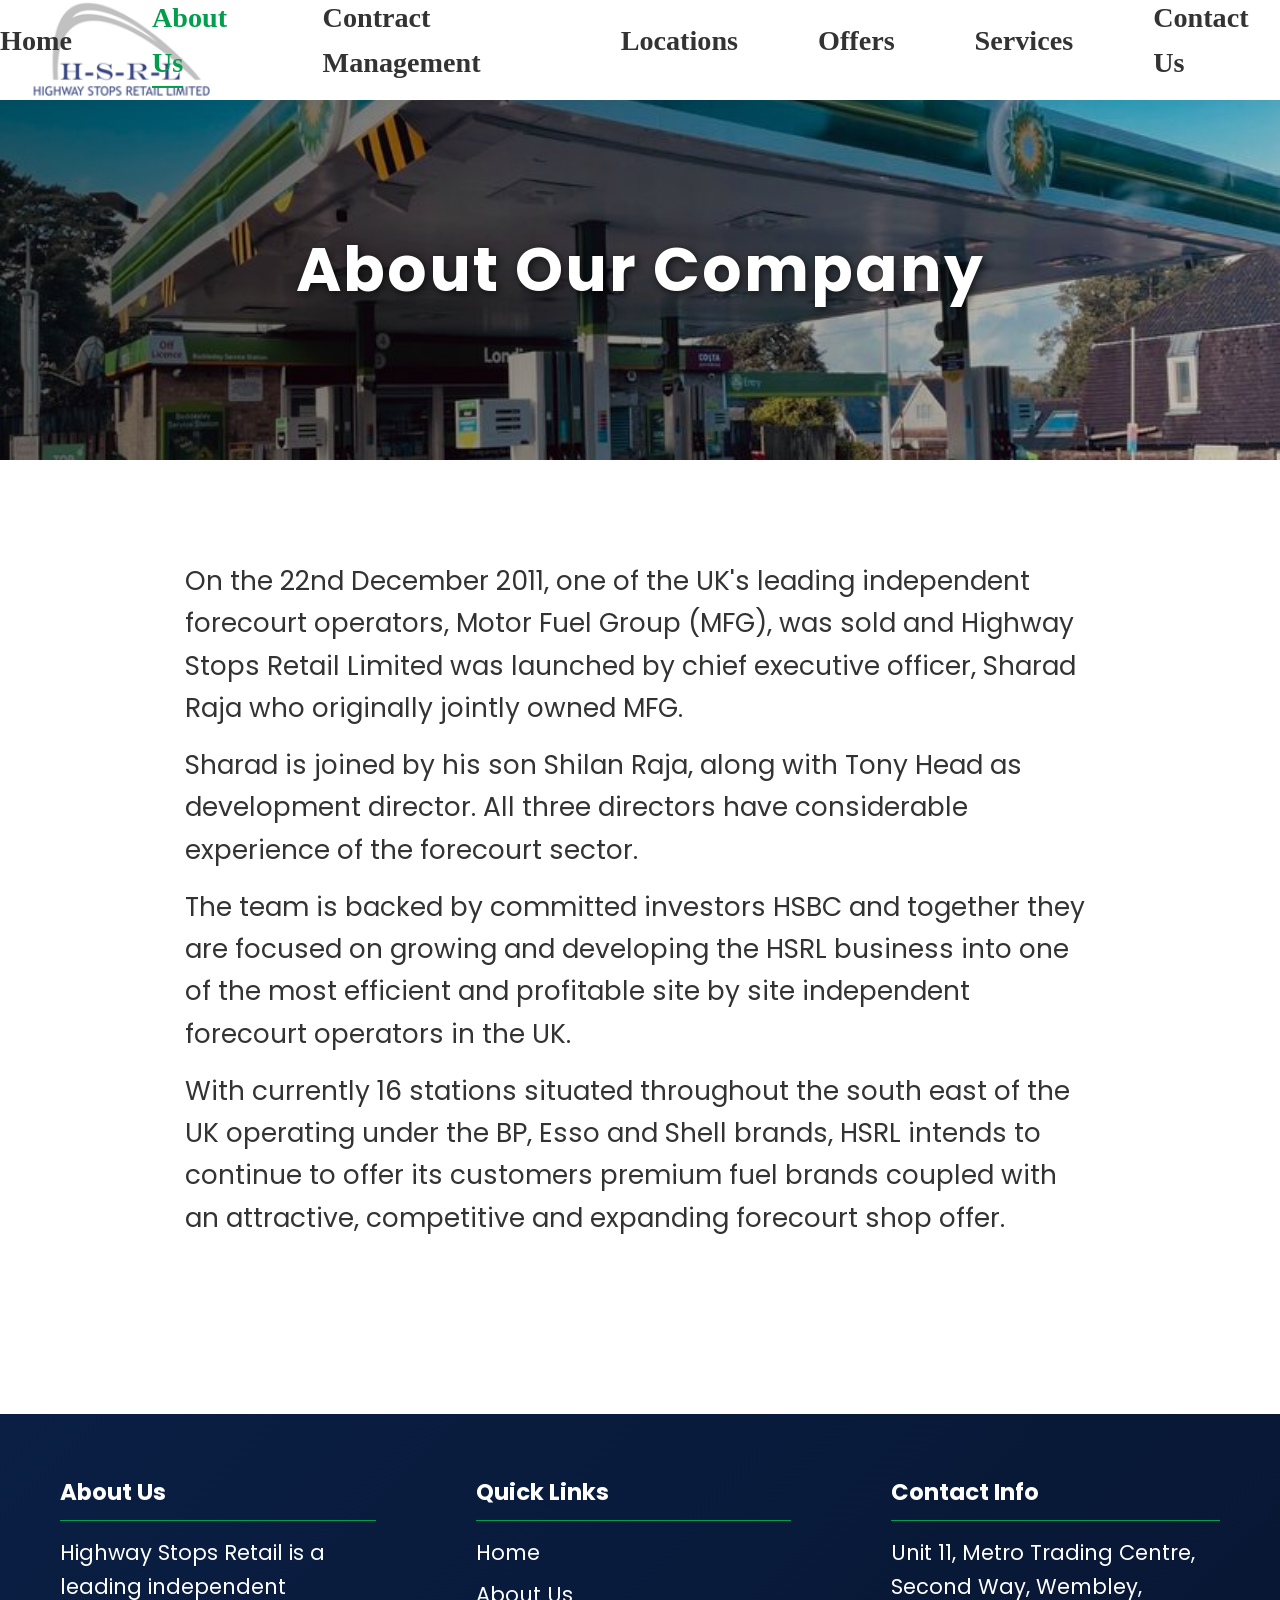
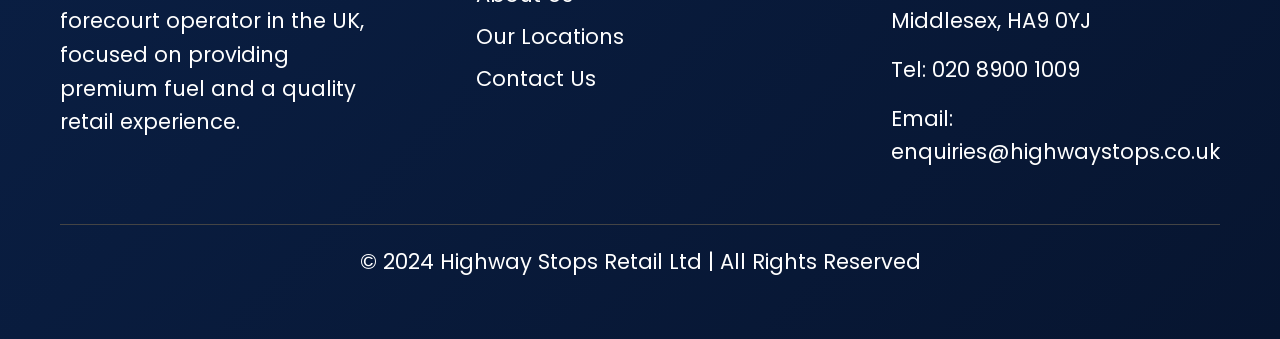
<file: about.html>
<!DOCTYPE html>
<html lang="en">
<head>
    <meta charset="UTF-8">
    <meta name="viewport" content="width=device-width, initial-scale=1.0">
    <title>About Us | Highway Stops Retail Ltd</title>
    <link rel="stylesheet" href="css/style.css">

    <!-- ADDED: Swiper.js CSS -->
    <link rel="stylesheet" href="https://cdn.jsdelivr.net/npm/swiper@11/swiper-bundle.min.css"/>
</head>
<body>

    <header class="main-header">
        <div class="container">
    <a href="index.html" class="logo">
        <img src="images/logo.png" alt="Highway Stops Retail Logo">
    </a>

    <button class="hamburger" id="hamburger">☰</button>

    <nav class="main-nav">
        <ul id="menu">
            <li><a href="index.html" class="active">Home</a></li>
            <li><a href="about.html">About Us</a></li>
            <li><a href="contract.html">Contract Management</a></li>
            <li><a href="locations.html">Locations</a></li>
            <li><a href="offers.html">Offers</a></li>
            <li><a href="services.html">Services</a></li>
            <li><a href="contact.html">Contact Us</a></li>
        </ul>
    </nav>

</div>

</header>

    <main>
        <section class="page-banner">
            <img src="images/Baddesley.jpeg" alt="A modern service station exterior">
            <h1 class="page-banner-title">About Our Company</h1>
        </section>

        <section class="content-section">
            <div class="container page-content">
                <p>On the 22nd December 2011, one of the UK's leading independent forecourt operators, Motor Fuel Group (MFG), was sold and Highway Stops Retail Limited was launched by chief executive officer, Sharad Raja who originally jointly owned MFG.</p>
                <p>Sharad is joined by his son Shilan Raja, along with Tony Head as development director. All three directors have considerable experience of the forecourt sector.</p>
                <p>The team is backed by committed investors HSBC and together they are focused on growing and developing the HSRL business into one of the most efficient and profitable site by site independent forecourt operators in the UK.</p>
                <p>With currently 16 stations situated throughout the south east of the UK operating under the BP, Esso and Shell brands, HSRL intends to continue to offer its customers premium fuel brands coupled with an attractive, competitive and expanding forecourt shop offer.</p>
            </div>
        </section>
    </main>

    <footer class="main-footer">
        <div class="container">
            <div class="footer-content">
                <div class="footer-section">
                    <h4>About Us</h4>
                    <p>Highway Stops Retail is a leading independent forecourt operator in the UK, focused on providing premium fuel and a quality retail experience.</p>
                </div>
                <div class="footer-section">
                    <h4>Quick Links</h4>
                    <ul>
                        <li><a href="index.html">Home</a></li>
                        <li><a href="about.html">About Us</a></li>
                        <li><a href="locations.html">Our Locations</a></li>
                        <li><a href="contact.html">Contact Us</a></li>
                    </ul>
                </div>
                <div class="footer-section">
                    <h4>Contact Info</h4>
                     <ul>
                        <li><p>Unit 11, Metro Trading Centre, Second Way, Wembley, Middlesex, HA9 0YJ</p></li>
                        <li><p>Tel: 020 8900 1009</p></li>
                        <li><p>Email: enquiries@highwaystops.co.uk</p></li>
                    </ul>
                </div>
            </div>
            <div class="footer-bottom">
                © 2024 Highway Stops Retail Ltd | All Rights Reserved
            </div>
        </div>
    </footer>

    <script src="js/script.js"></script>
</body>
</html>
</file>
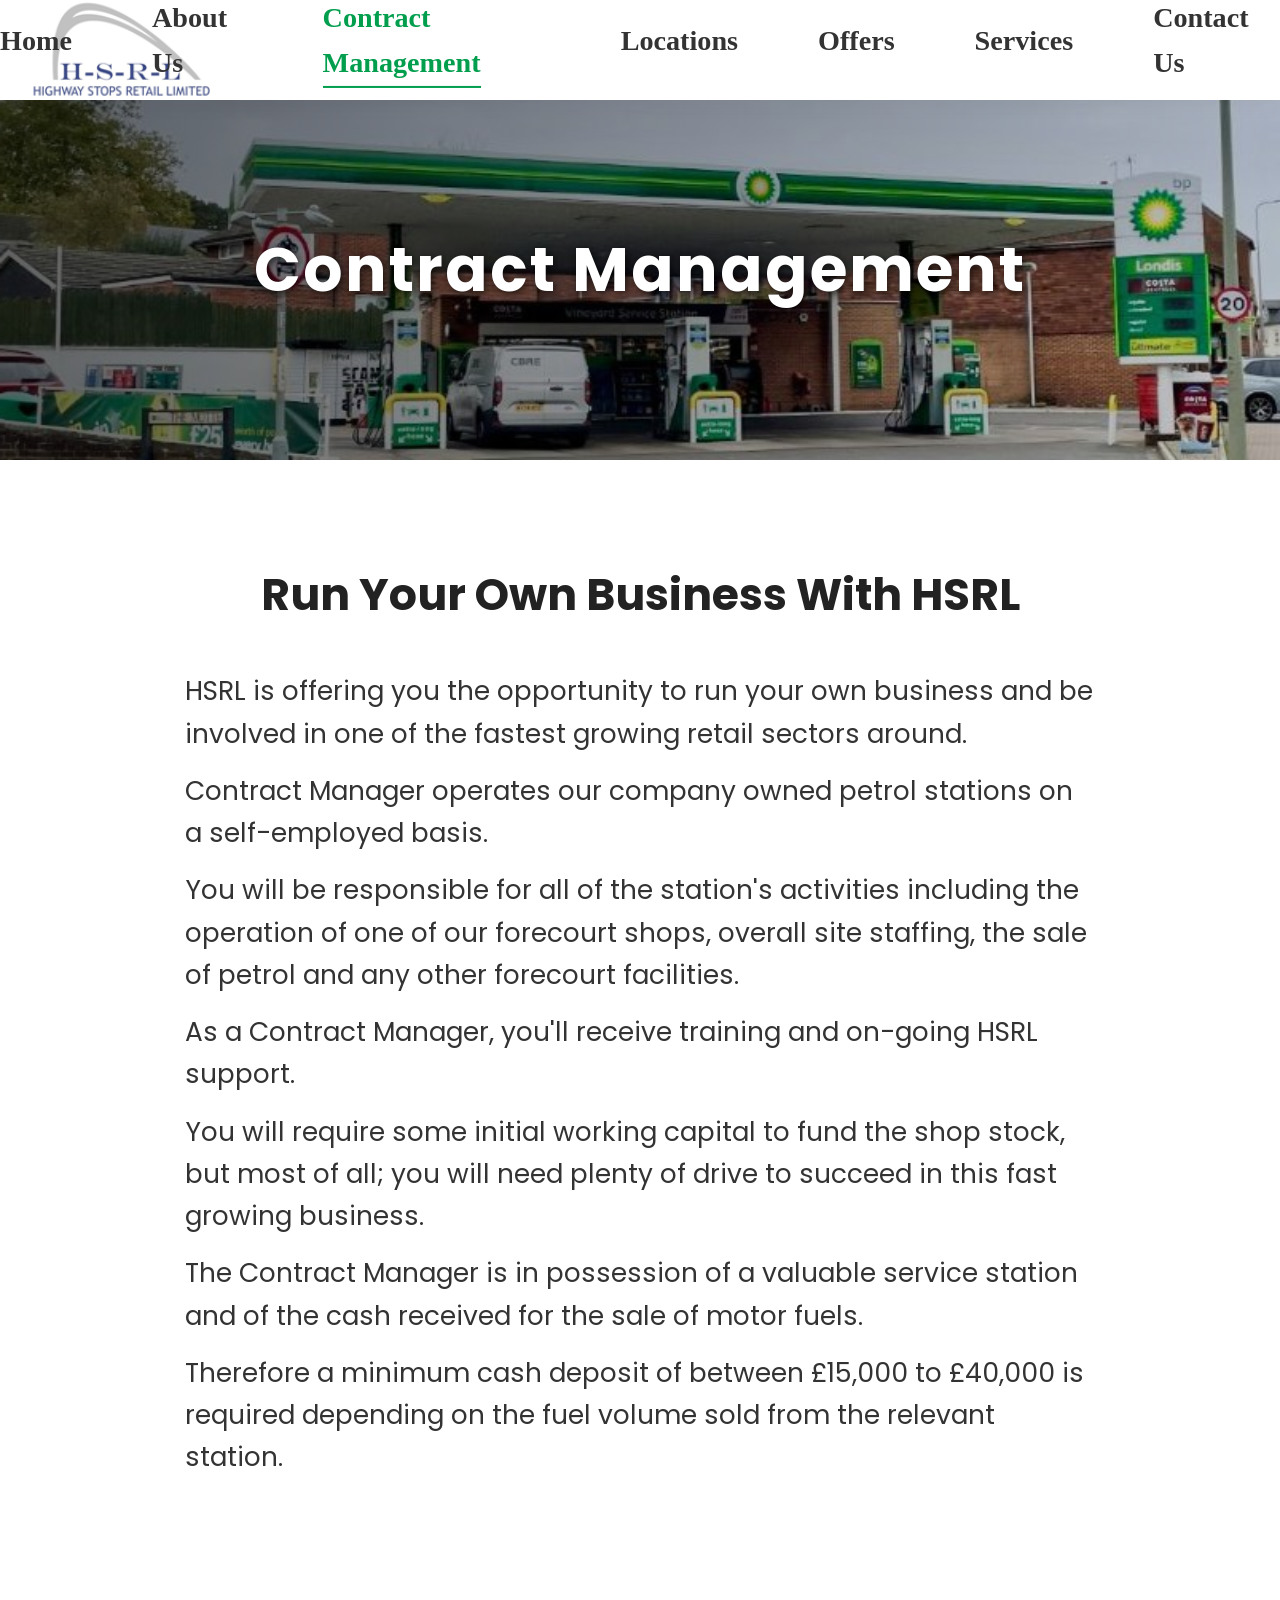
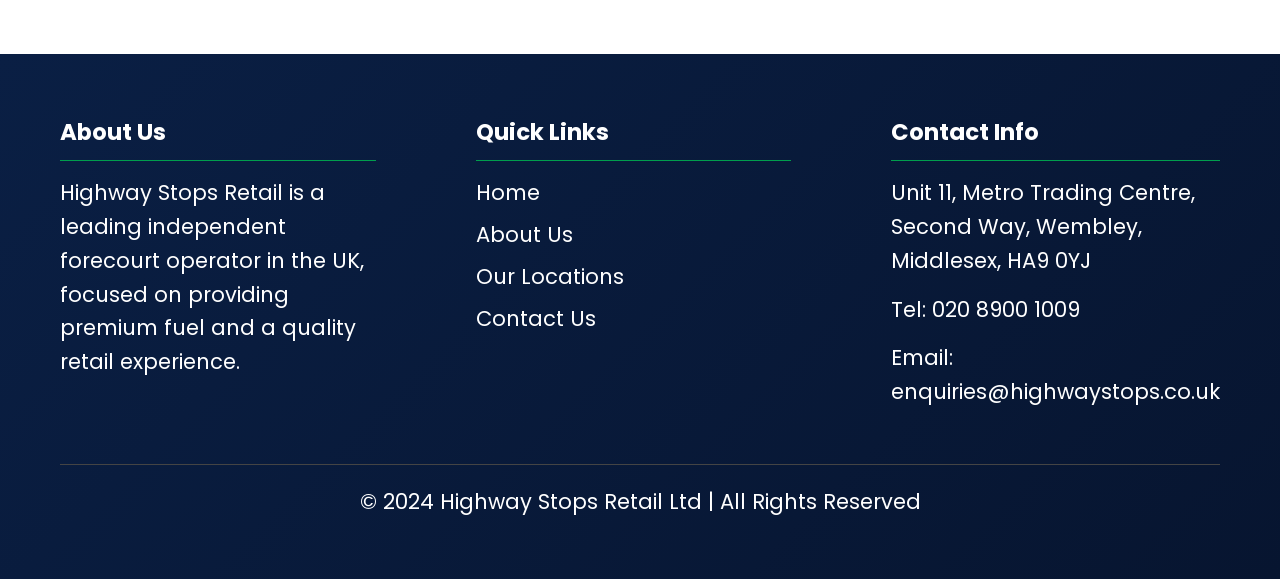
<file: contract.html>
<!DOCTYPE html>
<html lang="en">
<head>
    <meta charset="UTF-8">
    <meta name="viewport" content="width=device-width, initial-scale=1.0">
    <title>Contract Management | Highway Stops Retail Ltd</title>
    <link rel="stylesheet" href="css/style.css">

    <!-- ADDED: Swiper.js CSS -->
    <link rel="stylesheet" href="https://cdn.jsdelivr.net/npm/swiper@11/swiper-bundle.min.css"/>
</head>
<body>

    <header class="main-header">
        <div class="container">
    <a href="index.html" class="logo">
        <img src="images/logo.png" alt="Highway Stops Retail Logo">
    </a>

    <button class="hamburger" id="hamburger">☰</button>

    <nav class="main-nav">
        <ul id="menu">
            <li><a href="index.html" class="active">Home</a></li>
            <li><a href="about.html">About Us</a></li>
            <li><a href="contract.html">Contract Management</a></li>
            <li><a href="locations.html">Locations</a></li>
            <li><a href="offers.html">Offers</a></li>
            <li><a href="services.html">Services</a></li>
            <li><a href="contact.html">Contact Us</a></li>
        </ul>
    </nav>

</div>

</header>

    <main>
        <section class="page-banner">
            <img src="images/Vineyard.jpg" alt="View of a petrol station forecourt">
            <h1 class="page-banner-title">Contract Management</h1>
        </section>

        <section class="content-section">
            <div class="container page-content">
                <h2>Run Your Own Business With HSRL</h2>
                <p>HSRL is offering you the opportunity to run your own business and be involved in one of the fastest growing retail sectors around.</p>
                <p>Contract Manager operates our company owned petrol stations on a self-employed basis.</p>
                <p>You will be responsible for all of the station's activities including the operation of one of our forecourt shops, overall site staffing, the sale of petrol and any other forecourt facilities.</p>
                <p>As a Contract Manager, you'll receive training and on-going HSRL support.</p>
                <p>You will require some initial working capital to fund the shop stock, but most of all; you will need plenty of drive to succeed in this fast growing business.</p>
                <p>The Contract Manager is in possession of a valuable service station and of the cash received for the sale of motor fuels.</p>
                <p>Therefore a minimum cash deposit of between £15,000 to £40,000 is required depending on the fuel volume sold from the relevant station.</p>
            </div>
        </section>
    </main>

    <footer class="main-footer">
        <div class="container">
            <div class="footer-content">
                <div class="footer-section">
                    <h4>About Us</h4>
                    <p>Highway Stops Retail is a leading independent forecourt operator in the UK, focused on providing premium fuel and a quality retail experience.</p>
                </div>
                <div class="footer-section">
                    <h4>Quick Links</h4>
                    <ul>
                        <li><a href="index.html">Home</a></li>
                        <li><a href="about.html">About Us</a></li>
                        <li><a href="locations.html">Our Locations</a></li>
                        <li><a href="contact.html">Contact Us</a></li>
                    </ul>
                </div>
                <div class="footer-section">
                    <h4>Contact Info</h4>
                     <ul>
                        <li><p>Unit 11, Metro Trading Centre, Second Way, Wembley, Middlesex, HA9 0YJ</p></li>
                        <li><p>Tel: 020 8900 1009</p></li>
                        <li><p>Email: enquiries@highwaystops.co.uk</p></li>
                    </ul>
                </div>
            </div>
            <div class="footer-bottom">
                © 2024 Highway Stops Retail Ltd | All Rights Reserved
            </div>
        </div>
    </footer>

    <script src="js/script.js"></script>
</body>
</html>
</file>
<file: css/style.css>
/* css/style.css */

/* --- Google Fonts (Optional, but gives a nicer look) --- */
@import url('https://fonts.googleapis.com/css2?family=Poppins:wght@300;400;600;700&display=swap');

/* --- Global Styles & Variables --- */
:root {
    --primary-color: #009e4d; /* A fresh green from the BP logo */
    --secondary-color: #f5f5f5; /* Light grey for backgrounds */
    --text-color: #333333;
    --heading-color: #222222;
    --white-color: #ffffff;
    --shadow: 0 4px 15px rgba(0, 0, 0, 0.1);
}

* {
    box-sizing: border-box;
    margin: 0;
    padding: 0;
}

/* --- ADDED FOR INCREASING FONT SIZE --- */
/* This increases the base font size, and all 'rem' units will scale accordingly. */
html {
    font-size: 110%;
}
/* ----------------------------------------- */

body {
    font-family: 'Poppins', sans-serif;
    line-height: 1.6;
    color: var(--text-color);
    background-color: var(--white-color);
}

.container {
    max-width: 1200px;
    margin: 0 auto;
    padding: 0 20px;
}

h1, h2, h3 {
    color: var(--heading-color);
    margin-bottom: 20px;
}

p {
    margin-bottom: 15px;
}

img {
    max-width: 100%;
    display: block;
}

/* --- Header & Navigation --- */
.main-header {
    background-color: white;
    padding: 15px 0;
    box-shadow: 0 2px 5px rgba(0, 0, 0, 0.05);
    position: relative;
    top: 0;
    z-index: 1000;
    font-size: 1.6rem;
    font-family: Cambria, Cochin, Georgia, Times, 'Times New Roman', serif;
    height: 100px;
}

.main-header .container {
    display: flex;
    justify-content: 'space-between';
    align-items: center;
}

.logo img {
    height: 100px;
    display: block;
}

.logo {
    position: absolute;
    top: 50%; /* Vertically center it */
    transform: translateY(-50%);
    left: 30px; /* Add a little space from the edge */
    z-index: 10; /* Ensure it's above other header elements */
}

.main-nav ul {
    list-style: none;
    display: flex;
    gap: 80px;
    right: 20px;
    position: absolute;
    z-index: 100; 
    transform: translateY(-50%);
    align-items: center;
    top: 40%;
}

.main-nav a {
    text-decoration: none;
    color: var(--text-color);
    font-weight: 600;
    padding: 5px 0;
    position: relative;
    transition: color 0.3s ease;
}

.main-nav a::after {
    content: '';
    position: absolute;
    bottom: -5px;
    left: 0;
    width: 0;
    height: 2px;
    background-color: var(--primary-color);
    transition: width 0.3s ease;
}

.main-nav a:hover,
.main-nav a.active {
    color: var(--primary-color);
}

.main-nav a:hover::after,
.main-nav a.active::after {
    width: 100%;
}


/* --- Home Page: Main Slider --- */
.hero-slider {
    position: relative;
    height: 60vh;
    width: 100%;
    overflow: hidden;
}

.hero-slider {
    position: relative;   /* IMPORTANT */
}

.hero-slider::after {
    display: none;
}


.slide {
    position: absolute;
    top: 0;
    left: 0;
    width: 100%;
    height: 100%;
    opacity: 0;
    transition: opacity 1.5s ease-in-out;
}

.slide.active {
    opacity: 1;
}

.slide img {
    width: 100%;
    height: 100%;
    object-fit: cover;
    transform: scale(1);
    transition: transform 6s ease;
}

.slide.active img {
    transform: scale(1);
}

.hero-slider .slide h1 {
    position: absolute;
    top: 80%;
    left: 2%;
    bottom: 2%;
    transform: translateY(-50%);
    
    font-size: 4rem;
    font-weight: 700;
    letter-spacing: 3px;
    text-transform: uppercase;

    color: #ffffff;   /* Pure white */
    text-align: Left;

    animation: fadeUp 1s ease forwards;
    text-shadow: 4px 4px 20px rgba(0,0,0,0.8);
    
    z-index: 2; /* Ensure it's above overlay */
}


@keyframes fadeUp {
    from {
        opacity: 0;
        transform: translateY(40px);
    }
    to {
        opacity: 1;
        transform: translateY(0);
    }
}


/* --- General Content Sections --- */
.content-section {
    padding: 100px 0;
}

.content-section.bg-light {
    background: linear-gradient(to bottom, #f9f9f9, #ffffff);
}

.content-section h2 {
    text-align: center;
    font-size: 2.5rem;
    margin-bottom: 40px;
}

.intro-text {
    text-align: center;
    max-width: 900px;
    margin: 0 auto;
    font-size: 1.5rem ;
}

/* --- Home Page: Partner Swiper Slider --- */
/* The Swiper container needs some vertical padding */
/* ================= PARTNER LOGO SLIDER (ISOLATED) ================= */

.logo-section {
  padding: 50px 0;
  text-align: center;
  background: #fff;
  overflow: hidden;
}

.logo-section .slider {
  overflow: hidden;
  width: 100%;
  position: relative;
}

.logo-section .slide-track {
  display: flex;
  width: max-content;
  animation: partnerScroll 20s linear infinite;
}

.logo-section .partner-slide {
  width: 250px;
  display: flex;
  align-items: center;
  justify-content: center;
  padding: 10px;
  flex-shrink: 0;
}

.logo-section .partner-slide img {
  width: 150px;
  height: auto;
  filter: grayscale(30%);
  transition: 0.3s;
  opacity: 0.8;
}

.logo-section .partner-slide img:hover {
  filter: grayscale(0%);
  transform: scale(1.1);
  opacity: 1;
}

/* UNIQUE animation name */
@keyframes partnerScroll {
  0% {
    transform: translateX(0);
  }
  100% {
    transform: translateX(-50%);
  }
}


/* --- About & Contract Page Banner --- */
.page-banner {
    height: 40vh;
    overflow: hidden;
    position: relative;
    display: flex;
    align-items: center;
    justify-content: center;
}

.page-banner img {
    width: 100%;
    height: 100%;
    object-fit: cover;
}

.page-banner::after {
    content: "";
    position: absolute;
    inset: 0;
    background: linear-gradient(to right, rgba(0,0,0,0.6), rgba(0,0,0,0.2));
}

.page-banner-title {
    position: absolute;
    color: var(--white-color);
    font-size: 3.5rem;
    font-weight: 700;
    text-shadow: 2px 2px 8px rgba(0, 0, 0, 0.7);
    z-index: 2;
    letter-spacing: 2px;
}

/* --- About & Contract Page Content --- */
.page-content {
    max-width: 950px;
    font-size: 1.5rem;
}

/* --- Contact Page --- */
.contact-wrapper {
    display: flex;
    gap: 40px;
    background: var(--white-color);
    padding: 40px;
    box-shadow: var(--shadow);
    border-radius: 10px;
}

.contact-info, .contact-form {
    flex: 1;
}

.contact-info h3, .contact-form h3 {
    margin-top: 0;
    color: var(--primary-color);
}

.contact-info p {
    margin-bottom: 25px;
}

.contact-info strong {
    color: var(--heading-color);
}

.map-container {
    width: 100%;
    height: 250px;
    border-radius: 5px;
    overflow: hidden;
    border: 1px solid #ddd;
}

#contact-map {
    width: 100%;
    height: 100%;
}

.form-group {
    margin-bottom: 20px;
}

.form-group label {
    display: block;
    margin-bottom: 5px;
    font-weight: 600;
}

.form-group input,
.form-group textarea {
    width: 100%;
    padding: 12px;
    border: 1px solid #ccc;
    border-radius: 5px;
    font-family: 'Poppins', sans-serif;
    transition: border-color 0.3s ease;
}

.form-group input:focus,
.form-group textarea:focus {
    outline: none;
    border-color: var(--primary-color);
}

.btn-submit {
    display: inline-block;
    width: 100%;
    padding: 15px;
    background-color: var(--primary-color);
    color: var(--white-color);
    border: none;
    border-radius: 5px;
    cursor: pointer;
    font-size: 1.1rem;
    font-weight: 600;
    transition: background-color 0.3s ease;
}

.btn-submit:hover {
    background-color: #007a3c; /* A darker green */
}


/* --- Footer --- */
.main-footer {
    margin-top: 60px;
    font-size: 1.2rem;
    background: linear-gradient(135deg, #0A1F44, #071530);
    color: white;
    padding: 60px 0;
}

.footer-content {
    display: flex;
    justify-content: space-between;
    gap: 100px;
    flex-wrap: wrap;
}

.footer-section {
    flex: 1;
    max-width: 800px;
}


    min-width: 250px;
    max-width: 350px;


.footer-section li {
    word-break: break-word;
    overflow-wrap: break-word;
}

.email-item {
    white-space: nowrap;
}


.email-item {
    white-space: nowrap;
}

.email-item a {
    display: inline;   /* ✔ same line mein aayega */
}

@media (max-width: 480px) {
    .email-item {
        white-space: normal;
    }
}

.footer-section h4 {
    color: var(--white-color);
    margin-bottom: 15px;
    border-bottom: 1px solid var(--primary-color);
    padding-bottom: 10px;
    font-size: 1.3rem;
}

.footer-section ul {
    list-style: none;
}

.footer-section a {
    color: white;
    text-decoration: none;
    transition: color 0.3s ease;
    display: block;
    margin-bottom: 8px;
}

.footer-section a:hover {
    color: var(--white-color);
}

.footer-bottom {
    text-align: center;
    margin-top: 40px;
    padding-top: 20px;
    border-top: 1px solid #444;
}

.contact-info {
    list-style: none;
    padding: 0;
}

.contact-info li {
    margin-bottom: 10px;
    line-height: 1.6;
}

.contact-info strong {
    margin-right: 5px;
}

.contact-info a {
    color: white;
    text-decoration: none;
}

.contact-info a:hover {
    text-decoration: underline;
}


/* --- Responsive Design --- */
@media (max-width: 768px) {
    .main-header .container {
        flex-direction: column;
        gap: 15px;
    }

    .main-nav ul {
        flex-wrap: wrap;
        justify-content: center;
        gap: 15px;
    }

    .content-section h2 {
        font-size: 2rem;
    }

    .contact-wrapper {
        flex-direction: column;
        padding: 20px;
    }
    
    .footer-content {
        flex-direction: column;
        text-align: center;
    }
}

/* --- Offers Page: Scrolling Carousel --- */
.offers-intro {
    text-align: center;
    font-size: 1.2rem;
    margin-bottom: 40px;
}

.offers-scroller {
    overflow: hidden;
    padding: 20px 0;
    background: var(--white-color);
    position: relative;
    width: 100%;
}

.offers-track {
    display: flex;
    width: max-content;
    animation: scroll 17s linear infinite;
    gap: 20px;
    will-change: transform;
}

.offer-item {
    width: 400px;
    height: 300px;
    flex-shrink: 0;
    box-shadow: 0 5px 15px rgba(0,0,0,0.1);
    border-radius: 10px;
    overflow: hidden;
}

@keyframes scroll {
    0% {
        transform: translateX(0);
    }
    100% {
        transform: translateX(-50%);
    }
}


.offer-item img {
    width: 100%;
    height: 100%;
    object-fit: cover; /* Ensures images fill the container without stretching */
}

/* Pause animation on hover */
.offers-track:hover {
    animation-play-state: paused;
}





/* ================= LOCATIONS PAGE FINAL CLEAN ================= */


/* TOP BAR */
.top-filter-bar {
    display: flex;
    align-items: center;
    gap: 40px;
    padding: 20px 30px;
    background: #fff;
    border-bottom: 1px solid #ddd;
    flex-wrap: wrap;
}

/* SERVICES FULL WIDTH */
.top-filter-bar {
    width: 100%;
    padding: 20px 30px;
    background: #fff;
    border-bottom: 1px solid #ddd;
}

.top-filter-bar .filter-options {
    display: flex;
    flex-wrap: wrap;
    gap: 20px;
}


/* SEARCH BOX INSIDE LEFT PANEL */
.search-panel .search-box {
    padding: 15px;
    border-bottom: 1px solid #ddd;
}

.search-panel .search-box input {
    width: 100%;
    padding: 14px 18px;
    font-size: 1.1rem;
    border: 1px solid #ccc;
    border-radius: 6px;
}

.top-filter-bar .search-box input {
    width: 100%;
    padding: 14px 18px;
    font-size: 1.1rem;
    border: 1px solid #ccc;
    border-radius: 6px;
}

.top-filter-bar .search-box input {
    box-shadow: 0 2px 8px rgba(0,0,0,0.05);
    transition: 0.3s ease;
}

.top-filter-bar .search-box input:focus {
    outline: none;
    border-color: var(--primary-color);
    box-shadow: 0 0 0 3px rgba(0,158,77,0.15);
}


.top-filter-bar .filter-box {
    flex: 2;
}

.top-filter-bar .filter-options {
    display: flex;
    flex-wrap: wrap;
    gap: 20px;
}

/* LEFT PANEL */
.search-panel {
    width: 400px;
    background: #fff;
    border-right: 1px solid #ddd;
    display: flex;
    flex-direction: column;
}

.location-list-container {
    flex-grow: 1;
    overflow-y: auto;
    padding: 2px;
    font-size: 1.1rem;
}

.location-list-item {
    padding: 5px;
    border-bottom: 1px solid #eee;
    cursor: pointer;
    transition: 0.2s ease;
}

.location-list-item:hover {
    background: #f5f5f5;
}

.location-list-item h5 {
    font-size: 1.3rem;   /* station name bada */
    font-weight: 600;
    margin-bottom: 5px;
}

.location-list-item p {
    font-size: 0.95rem;  /* address chhota */
    color: #666;
}

/* RIGHT MAP */
.locations-body {
    display: flex;
    width: 100%;
    height: calc(100vh - 120px); 
    /* 160px = header + top filter approx adjust if needed */
}

.map-panel {
    flex: 1;
}

#map {
    width: 100%;
    height: 100%;
}


/* RESPONSIVE */
@media (max-width: 992px) {
    .locations-body {
        flex-direction: column;
    }

    .search-panel {
        width: 100%;
        border-right: none;
        max-height: 50vh;
    }

    .map-panel {
        height: 50vh;
    }
}

/* ===== LOCATIONS PAGE HEADER FIX ===== */

.locations-header {
    background-color: var(--secondary-color);
    text-align: center;
    padding: 30px 0;   /* reduced from 60px */
}

.locations-header h2 {
    font-size: 2.3rem;
    margin-bottom: 10px;
}

.locations-header p {
    font-size: 1.1rem;
    margin-bottom: 0;
}

.locations-hero-simple{
    text-align: center;
}

/* ===== Service Icons Spacing Fix ===== */

.location-item-services {
    display: flex;
    gap: 7px;              /* 👈 ICON GAP CONTROL */
    margin: 5px 0;
    flex-wrap: wrap;        /* agar zyada icons ho to next line me aa jaye */
}

/* ===== Colourful Service Icons ===== */

.location-item-services i {
    font-size: 1.2rem;
    padding: 5px;
    border-radius: 50%;
    background: #f3f3f3;
    transition: all 0.3s ease;
}

/* Individual Service Colors */

.location-item-services i[title="Air"] {
    color: #00bcd4;
}

.location-item-services i[title="Jet Wash"],
.location-item-services i[title="Car Wash"] {
    color: #2196f3;
}

.location-item-services i[title="Vaccum"] {
    color: #607d8b;
}

.location-item-services i[title="Coffee"] {
    color: #6d4c41;
}

.location-item-services i[title="Uber Eat"] {
    color: #06c167;
}

.location-item-services i[title="Subway"] {
    color: #009e4d;
}

.location-item-services i[title="Fireaway Pizza"],
.location-item-services i[title="Stoneway Pizza"] {
    color: #e53935;
}

.location-item-services i[title="Amazon Locker"] {
    color: #ff9900;
}

.location-item-services i[title="Rollover"] {
    color: #ff5722;
}

.location-item-services i[title="Toilets"] {
    color: #7b1fa2;
}

.location-item-services i[title="ATM"] {
    color: #2e7d32;
}

/* Hover Effect */

.location-item-services i:hover {
    transform: scale(1.2);
    background: #e8f5e9;
}

/* ===== TOP FILTER BAR ICON COLORS ===== */

/* ===== TOP FILTER BAR ICON COLORS FIXED ===== */

.filter-checkbox input[value="Air"] + i {
    color: #00bcd4;
}

.filter-checkbox input[value="Jet Wash"] + i,
.filter-checkbox input[value="Car Wash"] + i {
    color: #2196f3;
}

.filter-checkbox input[value="Vaccum"] + i {
    color: #607d8b;
}

.filter-checkbox input[value="Coffee"] + i {
    color: #6d4c41;
}

.filter-checkbox input[value="Uber Eat"] + i {
    color: #06c167;
}

.filter-checkbox input[value="Subway"] + i {
    color: #009e4d;
}

.filter-checkbox input[value="Fireaway Pizza"] + i,
.filter-checkbox input[value="Stoneway Pizza"] + i {
    color: #e53935;
}

.filter-checkbox input[value="Amazon Locker"] + i {
    color: #ff9900;
}

.filter-checkbox input[value="Rollover"] + i {
    color: #ff5722;
}

.filter-checkbox input[value="Toilets"] + i {
    color: #7b1fa2;
}

.filter-checkbox input[value="ATM"] + i {
    color: #2e7d32;
}


/* ===== PREMIUM HEADER ===== */
.main-header {
    position: sticky;
    top: 0;
    backdrop-filter: blur(10px);
    background: rgba(255,255,255,0.85);
    box-shadow: 0 4px 20px rgba(0,0,0,0.05);
    transition: 0.3s ease;
}

.btn-submit {
    border-radius: 30px;
    box-shadow: 0 8px 20px rgba(0,158,77,0.3);
}

.btn-submit:hover {
    transform: translateY(-3px);
    box-shadow: 0 12px 25px rgba(0,158,77,0.4);
}

/* ===== MODERN ABOUT PAGE ===== */

.about-modern {
    background: linear-gradient(to bottom, #ffffff, #f7f9fc);
}

.about-intro {
    text-align: center;
    max-width: 850px;
    margin: 0 auto 60px;
}

.about-intro h2 {
    font-size: 2.8rem;
    margin-bottom: 20px;
    color: var(--primary-color);
}

.about-intro p {
    font-size: 1.3rem;
}

/* GRID SECTION */
.about-grid {
    display: flex;
    gap: 40px;
    margin-bottom: 80px;
    flex-wrap: wrap;
}

.about-card {
    flex: 1;
    min-width: 280px;
    background: white;
    padding: 40px;
    border-radius: 15px;
    box-shadow: 0 10px 30px rgba(0,0,0,0.05);
    transition: 0.3s ease;
}

.about-card:hover {
    transform: translateY(-8px);
    box-shadow: 0 15px 35px rgba(0,0,0,0.1);
}

.about-card h3 {
    color: var(--primary-color);
    margin-bottom: 15px;
}

/* LEADERSHIP */
.about-leadership {
    text-align: center;
    margin-bottom: 80px;
}

.about-leadership h2 {
    font-size: 2.5rem;
    margin-bottom: 40px;
}

.leader-cards {
    display: flex;
    justify-content: center;
    gap: 40px;
    flex-wrap: wrap;
}

.leader-card {
    background: white;
    padding: 30px 40px;
    border-radius: 12px;
    box-shadow: 0 5px 20px rgba(0,0,0,0.05);
    transition: 0.3s ease;
}

.leader-card:hover {
    background: var(--primary-color);
    color: white;
}

.leader-card h4 {
    margin-bottom: 10px;
}

/* STATS */
.about-stats {
    display: flex;
    justify-content: center;
    gap: 60px;
    text-align: center;
    flex-wrap: wrap;
}

.stat-box h3 {
    font-size: 3rem;
    color: var(--primary-color);
}

.stat-box p {
    font-size: 1.2rem;
}

/* ===== MODERN CONTRACT PAGE ===== */

.contract-modern {
    background: linear-gradient(to bottom, #ffffff, #f7f9fc);
}

/* Intro Section */
.contract-intro {
    text-align: center;
    max-width: 850px;
    margin: 0 auto 60px;
}

.contract-intro h2 {
    font-size: 2.8rem;
    color: var(--primary-color);
    margin-bottom: 20px;
}

.contract-intro p {
    font-size: 1.3rem;
}

/* Grid Layout */
.contract-grid {
    display: flex;
    gap: 40px;
    flex-wrap: wrap;
    margin-bottom: 80px;
}

.contract-card {
    flex: 1;
    min-width: 280px;
    background: white;
    padding: 40px;
    border-radius: 15px;
    box-shadow: 0 10px 30px rgba(0,0,0,0.05);
    transition: 0.3s ease;
}

.contract-card:hover {
    transform: translateY(-8px);
    box-shadow: 0 15px 35px rgba(0,0,0,0.1);
}

.contract-card h3 {
    color: var(--primary-color);
    margin-bottom: 15px;
}

/* Highlight Box */
.contract-highlight {
    background: var(--primary-color);
    color: white;
    padding: 50px;
    border-radius: 20px;
    text-align: center;
    margin-bottom: 80px;
}

.contract-highlight h3 {
    font-size: 2rem;
    margin-bottom: 20px;
}

.contract-highlight p {
    font-size: 1.3rem;
}

/* CTA Button */
.contract-cta {
    text-align: center;
}

.contract-cta a {
    display: inline-block;
    padding: 15px 40px;
    background: var(--primary-color);
    color: white;
    border-radius: 30px;
    text-decoration: none;
    font-weight: 600;
    box-shadow: 0 8px 20px rgba(0,158,77,0.3);
    transition: 0.3s ease;
}

.contract-cta a:hover {
    transform: translateY(-3px);
    box-shadow: 0 12px 25px rgba(0,158,77,0.4);
}

/* ===== PREMIUM CONTRACT PAGE UPGRADE ===== */

.contract-split {
    display: flex;
    gap: 60px;
    align-items: center;
    margin-bottom: 100px;
    flex-wrap: wrap;
}

.contract-text {
    flex: 1;
}

.contract-text h2 {
    font-size: 2.6rem;          /* Slightly smaller */
    line-height: 1.2;           /* Better spacing */
    letter-spacing: -0.5px;     /* Cleaner look */
    color: var(--primary-color);
    margin-bottom: 25px;
    max-width: 450px;           /* Prevents weird stretching */
}

.contract-text p {
    font-size: 1.2rem;
    margin-bottom: 25px;
}

.contract-points {
    list-style: none;
    padding: 0;
}

.contract-points li {
    margin-bottom: 12px;
    font-size: 1.1rem;
}

/* Investment Box */
.contract-box {
    flex: 1;
    background: linear-gradient(135deg, #0A1F44, #071530);
    color: white;
    padding: 50px;
    border-radius: 20px;
    box-shadow: 0 20px 50px rgba(0,0,0,0.15);
    text-align: center;
}

.contract-box h3 {
    margin-bottom: 15px;
    color: #f7b733;
    font-weight: 600;
    letter-spacing: 1px;
}

.contract-box h4 {
    font-size: 2.5rem;
    margin: 20px 0;
    color: #f7b733;
}

.contract-box span {
    font-size: 0.9rem;
    opacity: 0.8;
}

/* Feature Cards */
.contract-features {
    display: flex;
    gap: 40px;
    margin-bottom: 100px;
    flex-wrap: wrap;
}

.feature-card {
    flex: 1;
    min-width: 280px;
    background: white;
    padding: 40px;
    border-radius: 20px;
    box-shadow: 0 15px 40px rgba(0,0,0,0.05);
    transition: 0.4s ease;
    border-top: 5px solid var(--primary-color);
}

.feature-card:hover {
    transform: translateY(-12px);
    box-shadow: 0 25px 50px rgba(0,0,0,0.1);
}

.feature-card h3 {
    margin-bottom: 15px;
    color: var(--primary-color);
}

/* Final CTA */
.contract-final-cta {
    background: linear-gradient(45deg, var(--primary-color), #00c96b);
    padding: 70px;
    border-radius: 30px;
    text-align: center;
    color: white;
}

.contract-final-cta h2 {
    font-size: 2.8rem;
    margin-bottom: 15px;
}

.contract-final-cta p {
    font-size: 1.2rem;
    margin-bottom: 30px;
}

.contract-final-cta a {
    display: inline-block;
    padding: 15px 45px;
    background: white;
    color: var(--primary-color);
    border-radius: 40px;
    font-weight: 700;
    text-decoration: none;
    transition: 0.3s ease;
}

.contract-final-cta a:hover {
    transform: scale(1.05);
}

/* Responsive */
@media (max-width: 768px) {
    .contract-split {
        flex-direction: column;
    }

    .contract-features {
        flex-direction: column;
    }
}

/* ===== OFFERS PAGE: SERVICES SECTION ===== */

.offers-details {
    margin-top: 80px;
    text-align: center;
}

.services-main-heading {
    font-size: 2.2rem;
    color: var(--primary-color);
    margin-bottom: 20px;
}

.services-description {
    max-width: 900px;
    margin: 0 auto 50px;
    font-size: 1.2rem;
}

.services-subheading {
    font-size: 1.8rem;
    margin: 50px 0 30px;
    color: var(--heading-color);
}

.services-grid {
    display: flex;
    gap: 40px;
    justify-content: center;
    flex-wrap: wrap;
    margin-bottom: 40px;
}

.service-card {
    background: var(--white-color);
    padding: 30px;
    max-width: 320px;
    border-radius: 15px;
    box-shadow: var(--shadow);
    transition: 0.3s ease;
}

.service-card:hover {
    transform: translateY(-8px);
}

.service-card h5 {
    color: var(--primary-color);
    margin-bottom: 15px;
    font-size: 1.2rem;
}


/* ===== HAMBURGER MENU ===== */

.hamburger {
    display: none;
    font-size: 2rem;
    background: none;
    border: none;
    cursor: pointer;
    position: absolute;
    right: 20px;
    top: 35px;
    z-index: 200;
}

/* MOBILE NAVIGATION */

@media (max-width:768px){

    .hamburger{
        display:block;
    }

    .main-nav{
        position: absolute;
        top:100px;
        left:0;
        width:100%;
        background:white;
        box-shadow:0 10px 20px rgba(0,0,0,0.1);
        display:none;
    }

    .main-nav ul{
        flex-direction:column;
        gap:20px;
        padding:30px;
        position:static;
        transform:none;
        align-items:flex-start;
    }

    .main-nav.active{
        display:block;
    }

}


/* home page paragraph */

/* Intro Text */
.intro-para {
    font-size: 30px;
    line-height: 1.8;
    color: #444;
    margin-bottom: 15px;
    text-align: center;
}

/* Features Section */
.features {
    display: flex;
    justify-content: center;
    align-items: stretch;
    gap: 20px;
    margin: 30px 0;
    flex-wrap: nowrap; /* IMPORTANT: wrap band */
}

/* Individual Box */
.feature-box {
    background: #fff;
    padding: 25px;
    width: 30%;
    border-radius: 12px;
    text-align: center;
    box-shadow: 0 8px 20px rgba(0,0,0,0.08);
    transition: 0.3s;
}

/* Hover effect */
.feature-box:hover {
    transform: translateY(-8px);
}

/* Heading */
.feature-box h3 {
    color: #009e4d;
    margin-bottom: 10px;
}

/* Text */
.feature-box p {
    font-size: 20px;
    color: #555;
}

/* Mobile Responsive */
@media (max-width: 768px) {
    .features {
        flex-wrap: wrap;
    }

    .feature-box {
        width: 100%;
    }
}

.location-item-header {
    display: flex;
    align-items: center;
    gap: 8px;
    margin-bottom: 5px;
}

.list-brand-logo {
    width: 22px;
    height: 22px;
    object-fit: contain;
}
</file>
